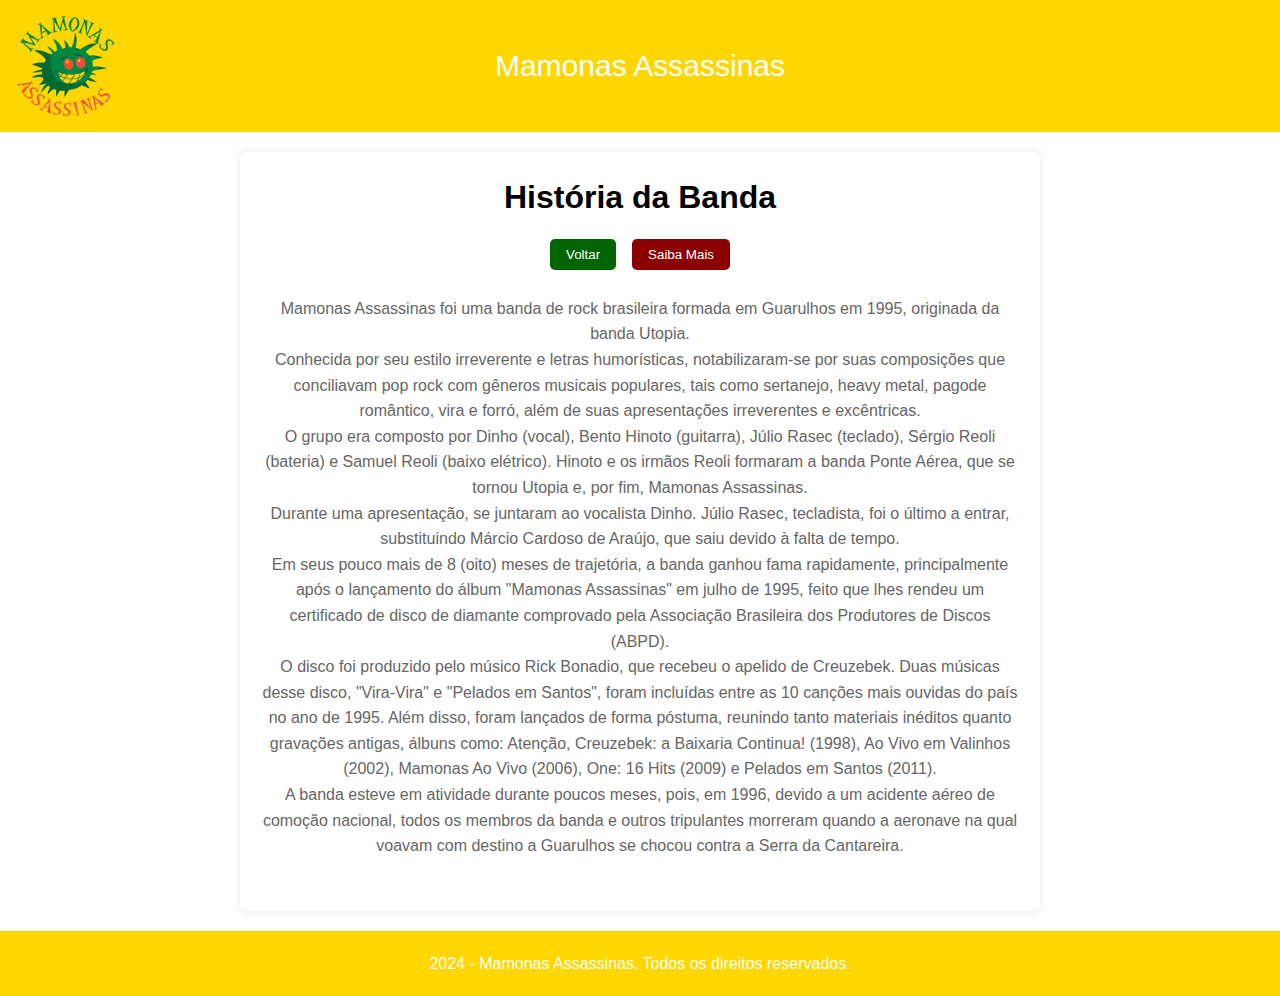
<file: historia.html>
<!DOCTYPE html>
<html lang="en">

<head>
    <meta charset="UTF-8">
    <meta name="viewport" content="width=device-width, initial-scale=1.0">
    <link rel="stylesheet" href="assets/scss/style.css">
    <title>História da Banda</title>
</head>

<body>
    <header class="navbar">
        <a class="logo" href="index.html">
            <div><img class="logo" src="assets/images/mamonasAssassinasLogo.png"></div>
        </a>
        <div class="navbar-brand">Mamonas Assassinas</div>
    </header>

    <main class="container-1">
        <section class="intro">
            <h1>História da Banda</h1>
            <p></p>
            <div class="buttons">
                <a href="index.html"><button class="primary-button">Voltar</button></a>
                <a href="https://pt.wikipedia.org/wiki/Mamonas_Assassinas"><button class="secondary-button">Saiba
                        Mais</button></a>
            </div>
            <br>
            <p>Mamonas Assassinas foi uma banda de rock brasileira formada em Guarulhos em 1995, originada da banda
                Utopia.<br>Conhecida por seu estilo irreverente
                e letras humorísticas, notabilizaram-se por suas composições que conciliavam pop rock com gêneros
                musicais populares, tais como sertanejo, heavy metal, pagode romântico, vira e forró, além de suas
                apresentações irreverentes e excêntricas.<br>O grupo era composto por Dinho (vocal), Bento Hinoto
                (guitarra), Júlio Rasec (teclado), Sérgio Reoli (bateria) e Samuel Reoli (baixo elétrico). Hinoto e os
                irmãos Reoli formaram a banda Ponte Aérea, que se tornou Utopia e, por fim, Mamonas
                Assassinas.<br>Durante uma apresentação, se juntaram ao vocalista Dinho. Júlio Rasec, tecladista,
                foi o último a entrar, substituindo Márcio Cardoso de Araújo, que saiu devido à falta de tempo.<br>Em
                seus pouco mais de 8 (oito) meses de trajetória, a banda ganhou fama rapidamente, principalmente após o
                lançamento do álbum "Mamonas Assassinas" em julho de 1995, feito que lhes rendeu um certificado de disco
                de diamante comprovado pela Associação Brasileira dos Produtores de Discos (ABPD). <br> O disco foi
                produzido pelo músico Rick Bonadio, que recebeu o apelido de Creuzebek. Duas músicas desse disco,
                "Vira-Vira" e "Pelados em Santos", foram incluídas entre as 10 canções mais ouvidas do país no ano de
                1995. Além disso, foram lançados de forma póstuma, reunindo tanto materiais inéditos quanto gravações
                antigas, álbuns como: Atenção, Creuzebek: a Baixaria Continua! (1998), Ao Vivo em Valinhos (2002),
                Mamonas Ao Vivo (2006), One: 16 Hits (2009) e Pelados em Santos (2011).<br>A banda esteve em atividade
                durante poucos meses, pois, em 1996, devido a um acidente aéreo de comoção nacional, todos os membros da
                banda e outros tripulantes morreram quando a aeronave na qual voavam com destino a Guarulhos se chocou
                contra a Serra da Cantareira.
            </p>
        </section>
    </main>
    <footer>
        <p>2024 - Mamonas Assassinas. Todos os direitos reservados.</p>
    </footer>
</body>

</html>
</file>
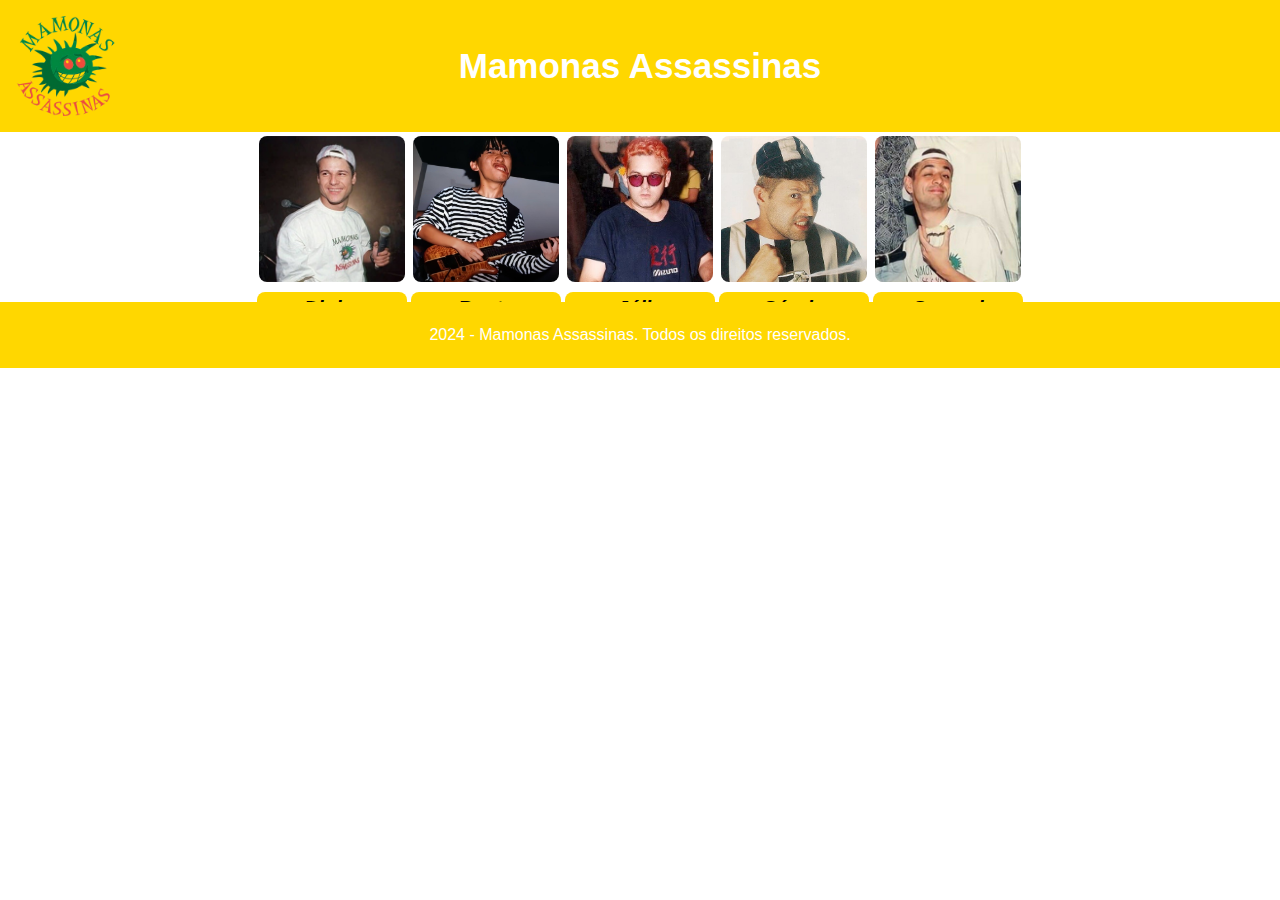
<file: integrantes.html>
<!DOCTYPE html>
<html lang="en">

<head>
    <meta charset="UTF-8">
    <meta name="viewport" content="width=device-width, initial-scale=1.0">
    <title>Document</title>
    <link rel="stylesheet" href="assets/scss/style.css">
</head>

<body>
    <main>
        <header class="navbar">
            <a class="logo" href="index.html">
                <div><img class="logo" src="assets/images/mamonasAssassinasLogo.png"></div>
            </a>
            <div class="navbar-brand">
                <h1 class="brand">Mamonas Assassinas</h1>
            </div>
        </header>
        <div class="divos" style="padding-bottom: 170px;">

            <figure>
                <img class="dinho" style="width: 150px;" src="assets/images/Dinho-mamonas.jpg" />
                <a style="text-decoration: none; color: black;" href="https://pt.wikipedia.org/wiki/Dinho_(cantor)">
                    <figcaption class="d"
                        style="font-size: 20px; font-style: oblique; background-color: gold; border-radius: 8px;">
                        <strong>Dinho</strong>
                    </figcaption>
                </a>
            </figure>

            <figure>
                <img class="bento" style="width: 150px;" src="assets/images/bento.jpg" />
                <a href="https://pt.wikipedia.org/wiki/Bento_Hinoto" style="text-decoration: none; color: black;">
                    <figcaption class="b"
                        style="font-size: 20px; font-style: oblique; background-color: gold; border-radius: 8px;">
                        <strong>Bento</strong>
                    </figcaption>
                </a>
            </figure>

            <figure>
                <img class="julio" style="width: 150px;" src="assets/images/Júlio_Rasec.jpg" />
                <a href="https://pt.wikipedia.org/wiki/J%C3%BAlio_Rasec" style="text-decoration: none; color: black;">
                    <figcaption class="j"
                        style="font-size: 20px; font-style: oblique; background-color: gold; border-radius: 8px;">
                        <strong>Júlio</strong>
                    </figcaption>
                </a>
            </figure>

            <figure>
                <img class="sergio" style="width: 150px;" src="assets/images/Sérgio_Reoli.jpg" />
                <a href="https://pt.wikipedia.org/wiki/S%C3%A9rgio_Reoli" style="text-decoration: none; color: black;">
                    <figcaption class="se"
                        style="font-size: 20px; font-style: oblique; background-color: gold; border-radius: 8px;">
                        <strong>Sérgio</strong>
                    </figcaption>
                </a>
            </figure>

            <figure>
                <img class="samuel" style="width: 150px;" src="assets/images/Samuel.jpg" />
                <a href="https://pt.wikipedia.org/wiki/Samuel_Reoli" style="text-decoration: none; color: black;">
                    <figcaption class="sa"
                        style="font-size: 20px; font-style: oblique; background-color: gold; border-radius: 8px;">
                        <strong>Samuel</strong>
                </a>
                </figcaption>
            </figure>
        </div>
    </main>
    <footer>
        <p>2024 - Mamonas Assassinas. Todos os direitos reservados.</p>
    </footer>
</body>

</html>
</file>
<file: assets/scss/style.css>
.logo {
  display: flex;
  position: absolute;
  width: 100px;
  height: 100px;
}

.divos {
  display: flex;
  justify-content: center;
  height: 140px;
}

.d,
.b,
.j,
.se,
.sa {
  display: flex;
  align-items: end;
  justify-content: center;
}

.dinho,
.bento,
.julio,
.sergio,
.samuel,
figure {
  border: solid 2px white;
  border-radius: 10px;
}

.container-1 {
  padding: 20px;
  background-color: white;
  max-width: 800px;
  margin: 20px auto;
  border-radius: 8px;
  box-shadow: 0 0 10px rgba(0, 0, 0, 0.1);
}

* {
  box-sizing: border-box;
  margin: 0;
  padding: 0;
}

body {
  font-family: Arial, sans-serif;
  line-height: 1.6;
}

.navbar-brand {
  display: flex;
  justify-content: center;
  align-items: center;
  width: 100%;
  height: 100px;
  font-size: 30px;
  font-family: Verdana, Geneva, Tahoma, sans-serif;
}

.navbar {
  display: flex;
  align-items: center;
  background-color: gold;
  color: #fff;
  padding: 1rem;
  text-align: center;
  font-family: Verdana, Geneva, Tahoma, sans-serif;
}

.container {
  padding: 2rem;
}

.intro {
  text-align: center;
  margin-bottom: 2rem;
}

.intro h1 {
  font-size: 2rem;
  margin-bottom: 0.5rem;
}

.intro p {
  color: #666;
  margin-bottom: 1rem;
}

.buttons {
  display: flex;
  justify-content: center;
  gap: 1rem;
}

.primary-button,
.secondary-button {
  padding: 0.5rem 1rem;
  border: none;
  cursor: pointer;
  transition-duration: 0.2s;
}

.primary-button {
  background-color: darkgreen;
  color: #fff;
  border-radius: 5px;
}

.primary-button:hover {
  background-color: lightgreen;
}

.secondary-button:hover {
  background-color: lightcoral;
}

.secondary-button {
  background-color: darkred;
  color: #fff;
  border-radius: 5px;
}

footer {
  display: flex;
  align-items: end;
  justify-content: center;
  text-align: center;
  padding: 20px;
  background-color: gold;
  color: white;
  position: relative;
  bottom: 0;
  width: 100%;
}

* {
  box-sizing: border-box;
  margin: 0;
  padding: 0;
}

body {
  font-family: Arial, sans-serif;
  line-height: 1.6;
}

.logo {
  display: flex;
  position: absolute;
  width: 100px;
  height: 100px;
}

footer {
  display: flex;
  align-items: end;
  justify-content: center;
  text-align: center;
  padding: 20px;
  background-color: gold;
  color: white;
  position: relative;
  bottom: 0;
  width: 100%;
}

* {
  box-sizing: border-box;
  margin: 0;
  padding: 0;
}

body {
  font-family: Arial, sans-serif;
  line-height: 1.6;
}

.brand {
  display: flex;
  justify-content: center;
  align-items: center;
  width: 100%;
  height: 100px;
  font-size: 35px;
  font-family: Verdana, Geneva, Tahoma, sans-serif;
}

.navbar {
  display: flex;
  align-items: center;
  background-color: gold;
  color: #fff;
  padding: 1rem;
  text-align: center;
}

.container {
  padding: 2rem;
}

.intro {
  text-align: center;
  margin-bottom: 2rem;
}

.intro h1 {
  font-size: 2rem;
  margin-bottom: 0.5rem;
}

.intro p {
  color: #666;
  margin-bottom: 1rem;
}

.buttons {
  display: flex;
  justify-content: center;
  gap: 1rem;
}

.primary-button,
.secondary-button {
  padding: 0.5rem 1rem;
  border: none;
  cursor: pointer;
  transition-duration: 0.2s;
}

.primary-button {
  background-color: darkgreen;
  color: #fff;
  border-radius: 5px;
}

.primary-button:hover {
  background-color: lightgreen;
}

.secondary-button:hover {
  background-color: lightcoral;
}

.secondary-button {
  background-color: darkred;
  color: #fff;
  border-radius: 5px;
}

.cards {
  display: flex;
  gap: 1rem;
  flex-wrap: wrap;
  justify-content: center;
}

.card {
  box-shadow: 0 0 10px rgba(0, 0, 0, 0.1);
  background-color: #f8f9fa;
  border: 1px solid #ddd;
  border-radius: 5px;
  overflow: hidden;
  width: 300px;
  display: flex;
  flex-direction: column;
}

.thumbnail-h {
  background-image: url("https://cabanadoleitor.com.br/wp-content/uploads/2024/01/Critica-de-Mamonas-Assassinas-o-filme-fmw.webp");
  background-size: cover;
  color: #fff;
  padding: 4rem 0;
  text-align: center;
}

.thumbnail-i {
  background-image: url("https://veja.abril.com.br/wp-content/uploads/2016/06/mamonas-assassinas-1995-2-original-e1513291508498.jpeg?crop=1&resize=1212,909");
  background-size: cover;
  background-position: center;
  color: #fff;
  padding: 4rem 0;
  text-align: center;
}

.thumbnail-m {
  background-image: url("https://akamai.sscdn.co/letras/360x360/albuns/b/1/a/2/108781704813349.jpg");
  background-size: cover;
  color: #fff;
  padding: 4rem 0;
  text-align: center;
}

.thumbnail-l {
  background-image: url("https://encrypted-tbn0.gstatic.com/images?q=tbn:ANd9GcQfzeODO5OpmU4mHL3kWd9Bm3XTzDg0ixYqrw&s");
  background-size: cover;
  background-position: center;
  color: #fff;
  padding: 4rem 0;
  text-align: center;
}

.card-body {
  padding: 1rem;
  flex-grow: 1;
}

.card-body p {
  margin-bottom: 1rem;
  color: #333;
}

.card-actions {
  display: flex;
  gap: 0.5rem;
}

.ve {
  padding: 0.5rem 1rem;
  border: none;
  cursor: pointer;
  color: #fff;
  border-radius: 5px;
  background-color: darkgreen !important;
  transition-duration: 0.2s;
}

.ve:hover {
  background-color: lightgreen !important;
}

.card-actions button {
  padding: 0.5rem 1rem;
  border: none;
  cursor: pointer;
  color: #fff;
  border-radius: 5px;
  background-color: darkgreen;
  transition-duration: 0.2s;
}

.card-actions button:hover {
  background-color: lightgreen;
}

.card-actions button:last-child {
  background-color: darkred;
}

.card-actions button:last-child:hover {
  background-color: lightcoral;
}

.time {
  display: block;
  margin-top: 0.5rem;
  font-size: 0.875rem;
  color: #666;
  text-align: right;
}

/* Responsividade */
@media (max-width: 500px) {
  .cards {
    display: flex;
    flex-direction: column;
    align-items: center;
  }
  .card {
    display: flex;
    flex-direction: column;
    align-items: center;
    width: 100%;
  }
  .logo {
    display: flex;
    position: absolute;
    width: 100px;
    height: 100px;
  }
  .brand {
    display: flex;
    justify-content: center;
    margin: 200px;
    font-size: 30px;
  }
}
@media (max-width: 431px) {
  .brand {
    visibility: hidden;
  }
}/*# sourceMappingURL=style.css.map */
</file>
